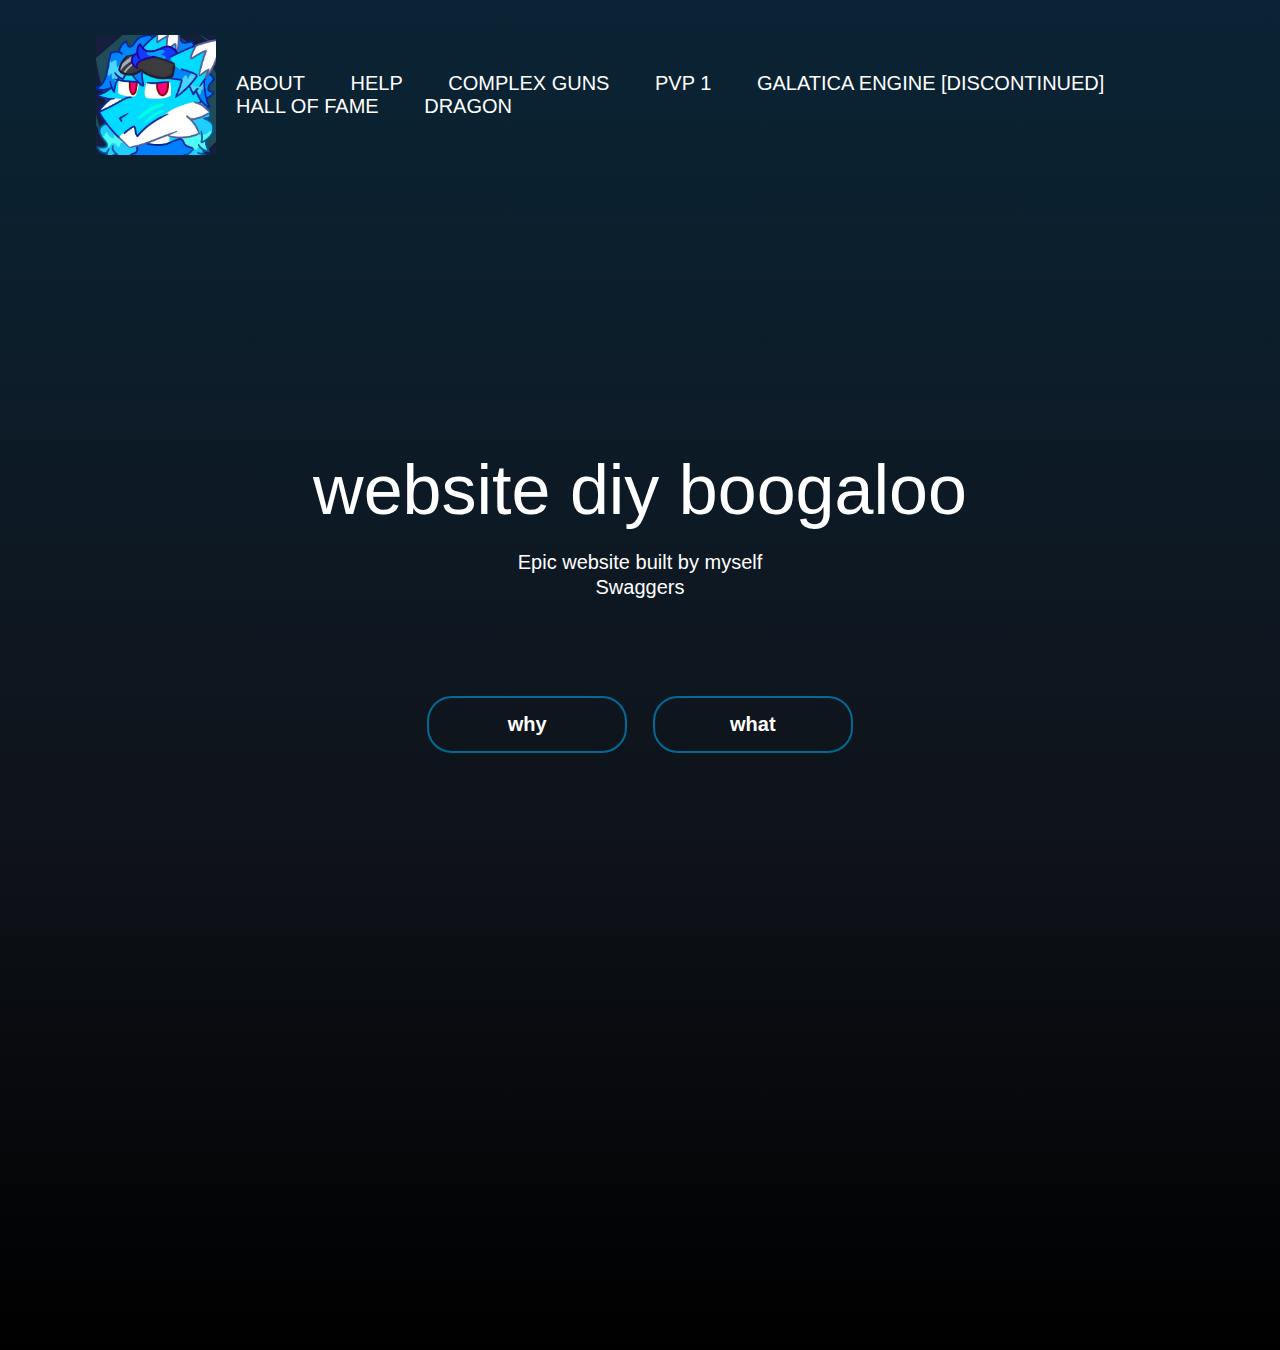
<file: index.html>
<html>
    <head>
        <title>astelia page or something</title>
        <link rel="stylesheet" href="style.css">
        </head>
        <body>
            <div class="banner">
                <div class="navbar">
                    <img src="logo.jpg" class="logo">
                    <ul>
                        <li><a href="#">About</a></li>
                        <li><a href="#">Help</a></li>
                        <li><a href="#">Complex Guns</a></li>
                        <li><a href="#">PVP 1</a></li>
                        <li><a href="#">Galatica Engine [DISCONTINUED]</a></li>
                        <li><a href="#">Hall of fame</a></li>
                        <li><a href="#">Dragon</a></li>
                    </ul>
                </div>

                <div class="content">
                    <hl>website diy boogaloo</hl>
                    <p>Epic website built by myself<br>Swaggers</p>
                    <div class="iframe-container">
                        <iframe width="560" height="315" src="https://www.youtube.com/embed/Re7E_cjIYMs?si=-QPIgQEMGxefrD-7" title="YouTube video player" frameborder="0" allow="accelerometer; autoplay; clipboard-write; encrypted-media; gyroscope; picture-in-picture; web-share" allowfullscreen></iframe>
                    </div>
                    <div>
                        <button type="button"><span></span>why</button>
                        <button type="button"><span></span>what</button>
                    </div>
                </div>

            </div>
        </body>
</html>
</file>
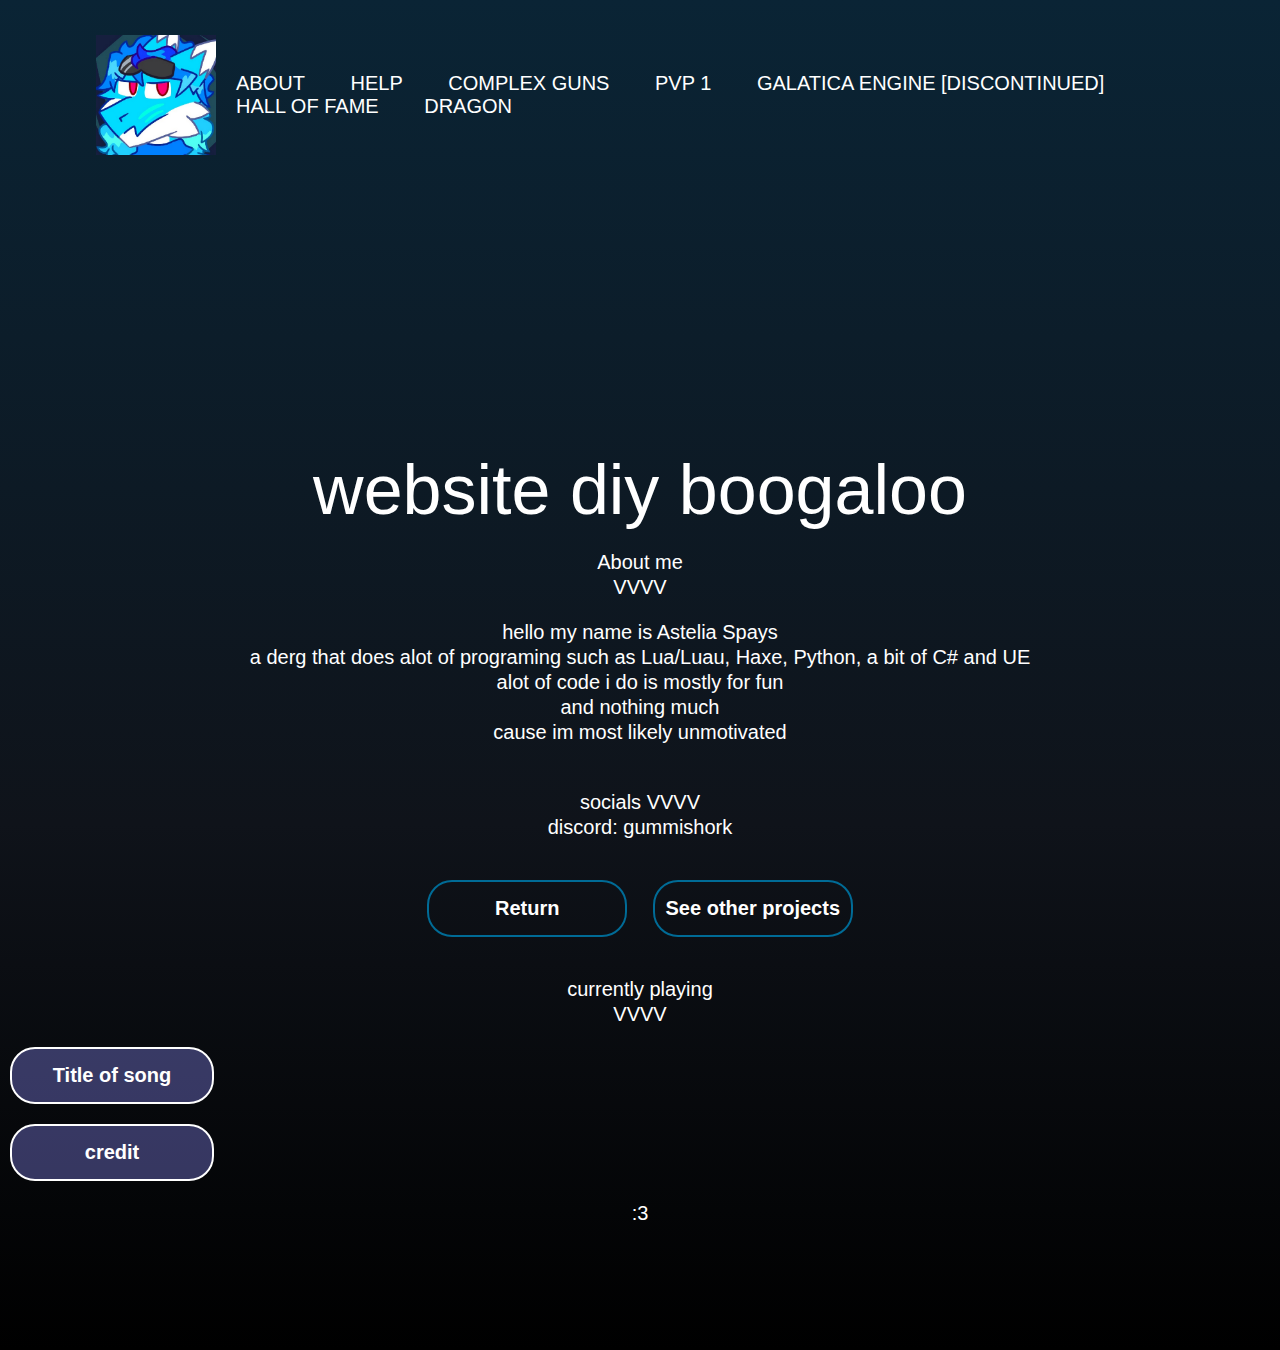
<file: AboutMe.html>
<html>
    <head>
        <title>astelia page or something</title>
        <link rel="stylesheet" href="style.css">
        </head>
        <body>
            <div class="banner">
                <div class="navbar">
                    <img src="logo.jpg" class="logoMus">
                    <ul>
                        <li><a href="AboutMe.html">About</a></li>
                        <li><a href="#">Help</a></li>
                        <li><a href="#">Complex Guns</a></li>
                        <li><a href="#">PVP 1</a></li>
                        <li><a href="#">Galatica Engine [DISCONTINUED]</a></li>
                        <li><a href="#">Hall of fame</a></li>
                        <li><a href="#">Dragon</a></li>
                    </ul>
                </div>

                <div class="content">
                    <hl>website diy boogaloo</hl>
                    <p>About me<br>VVVV</p>
                    <p>hello my name is Astelia Spays<br> a derg that does alot of programing such as Lua/Luau, Haxe, Python, a bit of C# and UE<br>alot of code i do is mostly for fun<br>and nothing much<br> cause im most likely unmotivated</p>
                    <p><br>socials VVVV<br>discord: gummishork</p>
                    <div>
                        <a href="index.html"><button type="button"><span></span>Return</button></a>
                        <button type="button"><span></span>See other projects</button>
                    </div>
                    <p>currently playing<br>VVVV</p>
                    <div>
                        <h2 class="audio-title">Title of song</h2>
                        <h6 class="audio-credits">credit</h6>
                    </div>
                    <p>:3</p>
                </div>

            </div>
        </body>
</html>
</file>
<file: style.css>
*{
    margin: 0;
    padding: 0;
    font-size: 20px;
    font-family: sans-serif;
}
.banner{
    width: 100%;
    height: 150vh;
    background: rgb(2,0,36);
    background: linear-gradient(0deg, rgb(0, 0, 0) 0%, rgb(15, 19, 26) 39%, rgb(10, 36, 53) 100%);
}
.navbar{
    width: 85%;
    margin: auto;
    padding: 35px 0;
    display: flex;
    align-items: center;
    justify-content: space-between;
}
.logo{
    width: 120px;
    cursor: pointer;
}
.logoMus{
    width: 120px;
    cursor: pointer;
}
.navbar ul li{
    list-style: none;
    display: inline-block;
    margin: 0 20px;
    position: relative;
}
.navbar ul li a{
    text-decoration: none;
    color: white;
    text-transform: uppercase;
}
.navbar ul li::after{
    content: '';
    height: 3px;
    width: 0;
    background: #006b96;
    position: absolute;
    left: 0;
    bottom: -5px;
    transition: .25s;
}
.navbar ul li:hover::after{
    width: 100%;
}
.content{
    width: 100%;
    position: absolute;
    top: 50%;
    transition: translateY(-50%);
    text-align: center;
    color: white;
}
.content hl{
    font-size: 70px;
    margin-top: 80px;
}
.content p{
    margin: 20px auto;
    font-weight: 100;
    line-height: 25px;
}
button{
    width: 200px;
    padding: 15px 0;
    text-align: center;
    margin: 20px 10px;
    border-radius: 25px;
    font-weight: bold;
    border: 2px solid rgb(0, 107, 150);
    background: rgba(0, 0, 0, 0);
    color: white;
    cursor: pointer;
    position: relative;
    overflow: hidden;
    text-decoration: none;
}
.audio-title{
    width: 200px;
    padding: 15px 0;
    text-align: center;
    margin: 20px 10px;
    border-radius: 25px;
    font-weight: bold;
    border: 2px solid rgb(255, 255, 255);
    background: rgba(115, 116, 207, 0.452);
    color: white;
    cursor: pointer;
    position: relative;
    overflow: hidden;
}
.audio-credits{
    width: 200px;
    padding: 15px 0;
    text-align: center;
    margin: 20px 10px;
    border-radius: 25px;
    font-weight: bold;
    border: 2px solid rgb(255, 255, 255);
    background: rgba(115, 116, 207, 0.452);
    color: white;
    cursor: pointer;
    position: relative;
    overflow: hidden;
}
button:hover{
    background: rgb(0, 120, 150);
    color: rgb(0, 0, 0);
    transition: 0.25s;
    text-decoration: none;
}
.iframe-container{
    position: relative;
    width: 100%;
    padding-bottom: 56.25;
    height: 0;
}
.iframe-container iframe{
    position: absolute;
    top: 0;
    left: 0;
    width: 100%;
    height: 100%;
}
</file>
